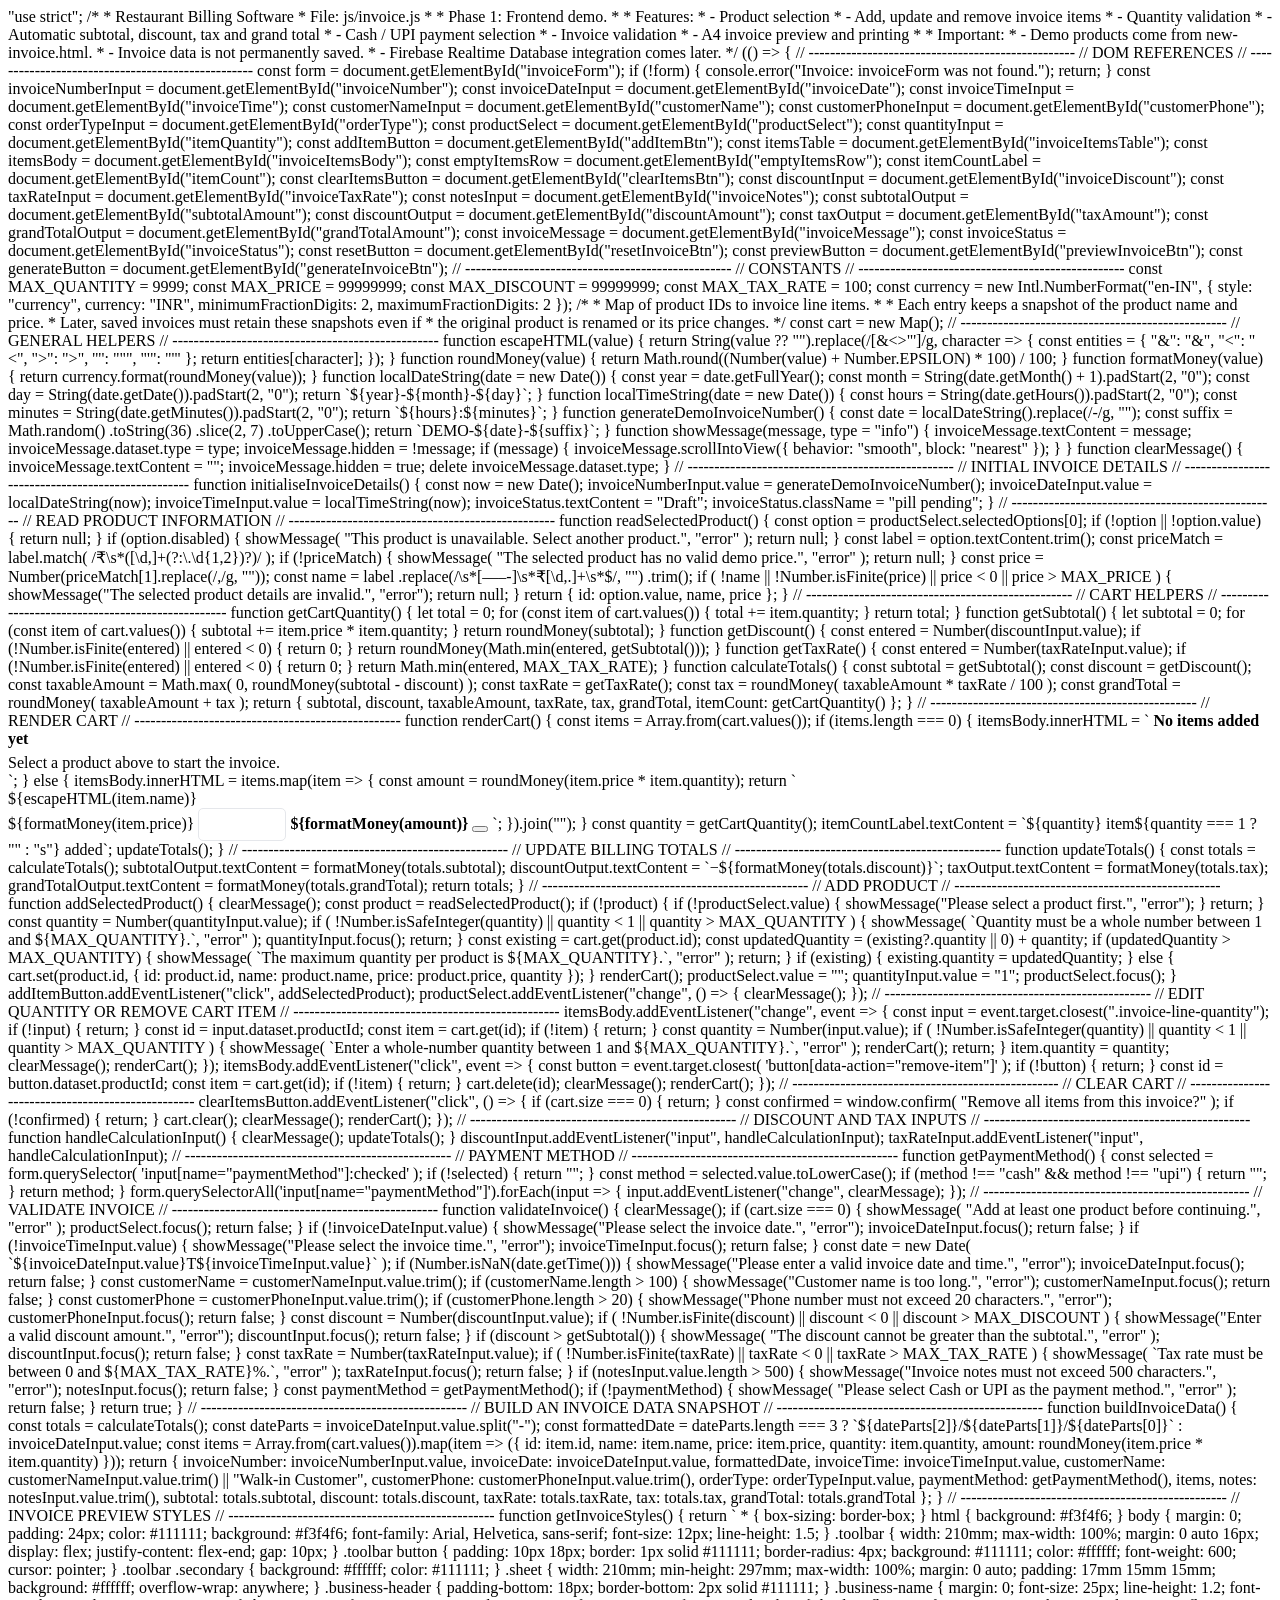
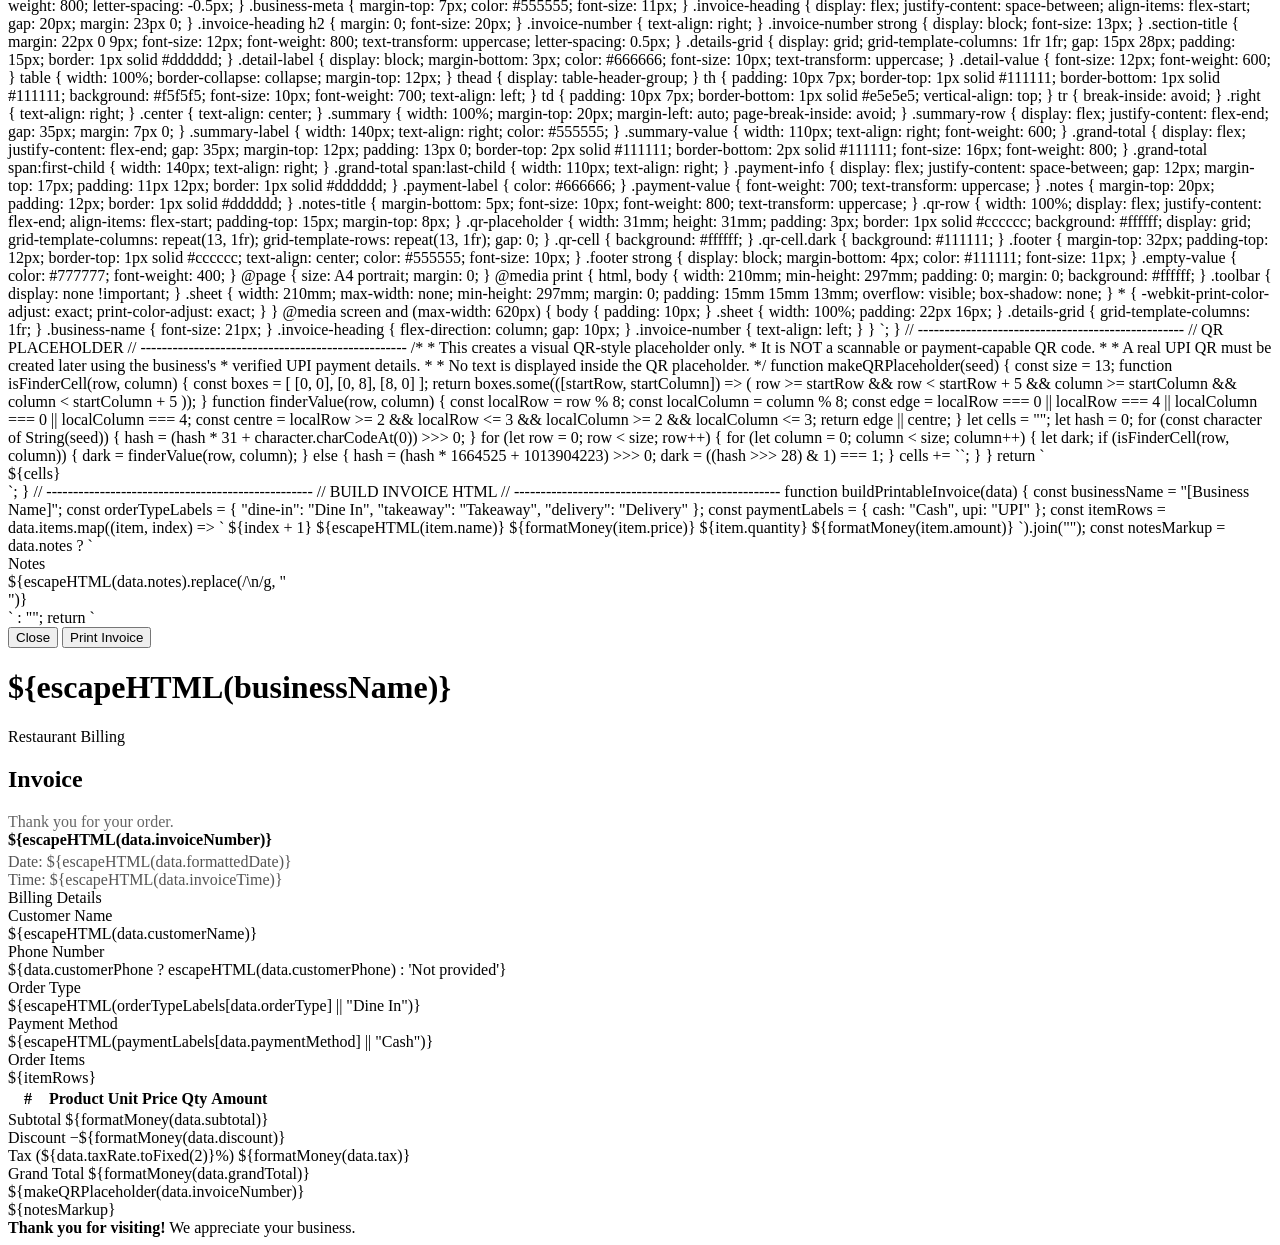
<file: js/invoice.html>
"use strict";

/*
 * Restaurant Billing Software
 * File: js/invoice.js
 *
 * Phase 1: Frontend demo.
 *
 * Features:
 * - Product selection
 * - Add, update and remove invoice items
 * - Quantity validation
 * - Automatic subtotal, discount, tax and grand total
 * - Cash / UPI payment selection
 * - Invoice validation
 * - A4 invoice preview and printing
 *
 * Important:
 * - Demo products come from new-invoice.html.
 * - Invoice data is not permanently saved.
 * - Firebase Realtime Database integration comes later.
 */

(() => {
  // --------------------------------------------------
  // DOM REFERENCES
  // --------------------------------------------------

  const form = document.getElementById("invoiceForm");

  if (!form) {
    console.error("Invoice: invoiceForm was not found.");
    return;
  }

  const invoiceNumberInput = document.getElementById("invoiceNumber");
  const invoiceDateInput = document.getElementById("invoiceDate");
  const invoiceTimeInput = document.getElementById("invoiceTime");

  const customerNameInput = document.getElementById("customerName");
  const customerPhoneInput = document.getElementById("customerPhone");
  const orderTypeInput = document.getElementById("orderType");

  const productSelect = document.getElementById("productSelect");
  const quantityInput = document.getElementById("itemQuantity");
  const addItemButton = document.getElementById("addItemBtn");

  const itemsTable = document.getElementById("invoiceItemsTable");
  const itemsBody = document.getElementById("invoiceItemsBody");
  const emptyItemsRow = document.getElementById("emptyItemsRow");

  const itemCountLabel = document.getElementById("itemCount");
  const clearItemsButton = document.getElementById("clearItemsBtn");

  const discountInput = document.getElementById("invoiceDiscount");
  const taxRateInput = document.getElementById("invoiceTaxRate");
  const notesInput = document.getElementById("invoiceNotes");

  const subtotalOutput = document.getElementById("subtotalAmount");
  const discountOutput = document.getElementById("discountAmount");
  const taxOutput = document.getElementById("taxAmount");
  const grandTotalOutput = document.getElementById("grandTotalAmount");

  const invoiceMessage = document.getElementById("invoiceMessage");
  const invoiceStatus = document.getElementById("invoiceStatus");

  const resetButton = document.getElementById("resetInvoiceBtn");
  const previewButton = document.getElementById("previewInvoiceBtn");
  const generateButton = document.getElementById("generateInvoiceBtn");

  // --------------------------------------------------
  // CONSTANTS
  // --------------------------------------------------

  const MAX_QUANTITY = 9999;
  const MAX_PRICE = 99999999;
  const MAX_DISCOUNT = 99999999;
  const MAX_TAX_RATE = 100;

  const currency = new Intl.NumberFormat("en-IN", {
    style: "currency",
    currency: "INR",
    minimumFractionDigits: 2,
    maximumFractionDigits: 2
  });

  /*
   * Map of product IDs to invoice line items.
   *
   * Each entry keeps a snapshot of the product name and price.
   * Later, saved invoices must retain these snapshots even if
   * the original product is renamed or its price changes.
   */

  const cart = new Map();

  // --------------------------------------------------
  // GENERAL HELPERS
  // --------------------------------------------------

  function escapeHTML(value) {
    return String(value ?? "").replace(/[&<>"']/g, character => {
      const entities = {
        "&": "&amp;",
        "<": "&lt;",
        ">": "&gt;",
        '"': "&quot;",
        "'": "&#39;"
      };

      return entities[character];
    });
  }

  function roundMoney(value) {
    return Math.round((Number(value) + Number.EPSILON) * 100) / 100;
  }

  function formatMoney(value) {
    return currency.format(roundMoney(value));
  }

  function localDateString(date = new Date()) {
    const year = date.getFullYear();
    const month = String(date.getMonth() + 1).padStart(2, "0");
    const day = String(date.getDate()).padStart(2, "0");

    return `${year}-${month}-${day}`;
  }

  function localTimeString(date = new Date()) {
    const hours = String(date.getHours()).padStart(2, "0");
    const minutes = String(date.getMinutes()).padStart(2, "0");

    return `${hours}:${minutes}`;
  }

  function generateDemoInvoiceNumber() {
    const date = localDateString().replace(/-/g, "");

    const suffix = Math.random()
      .toString(36)
      .slice(2, 7)
      .toUpperCase();

    return `DEMO-${date}-${suffix}`;
  }

  function showMessage(message, type = "info") {
    invoiceMessage.textContent = message;
    invoiceMessage.dataset.type = type;
    invoiceMessage.hidden = !message;

    if (message) {
      invoiceMessage.scrollIntoView({
        behavior: "smooth",
        block: "nearest"
      });
    }
  }

  function clearMessage() {
    invoiceMessage.textContent = "";
    invoiceMessage.hidden = true;
    delete invoiceMessage.dataset.type;
  }

  // --------------------------------------------------
  // INITIAL INVOICE DETAILS
  // --------------------------------------------------

  function initialiseInvoiceDetails() {
    const now = new Date();

    invoiceNumberInput.value = generateDemoInvoiceNumber();
    invoiceDateInput.value = localDateString(now);
    invoiceTimeInput.value = localTimeString(now);

    invoiceStatus.textContent = "Draft";
    invoiceStatus.className = "pill pending";
  }

  // --------------------------------------------------
  // READ PRODUCT INFORMATION
  // --------------------------------------------------

  function readSelectedProduct() {
    const option = productSelect.selectedOptions[0];

    if (!option || !option.value) {
      return null;
    }

    if (option.disabled) {
      showMessage(
        "This product is unavailable. Select another product.",
        "error"
      );

      return null;
    }

    const label = option.textContent.trim();

    const priceMatch = label.match(
      /₹\s*([\d,]+(?:\.\d{1,2})?)/
    );

    if (!priceMatch) {
      showMessage(
        "The selected product has no valid demo price.",
        "error"
      );

      return null;
    }

    const price = Number(priceMatch[1].replace(/,/g, ""));

    const name = label
      .replace(/\s*[—–-]\s*₹[\d,.]+\s*$/, "")
      .trim();

    if (
      !name ||
      !Number.isFinite(price) ||
      price < 0 ||
      price > MAX_PRICE
    ) {
      showMessage("The selected product details are invalid.", "error");
      return null;
    }

    return {
      id: option.value,
      name,
      price
    };
  }

  // --------------------------------------------------
  // CART HELPERS
  // --------------------------------------------------

  function getCartQuantity() {
    let total = 0;

    for (const item of cart.values()) {
      total += item.quantity;
    }

    return total;
  }

  function getSubtotal() {
    let subtotal = 0;

    for (const item of cart.values()) {
      subtotal += item.price * item.quantity;
    }

    return roundMoney(subtotal);
  }

  function getDiscount() {
    const entered = Number(discountInput.value);

    if (!Number.isFinite(entered) || entered < 0) {
      return 0;
    }

    return roundMoney(Math.min(entered, getSubtotal()));
  }

  function getTaxRate() {
    const entered = Number(taxRateInput.value);

    if (!Number.isFinite(entered) || entered < 0) {
      return 0;
    }

    return Math.min(entered, MAX_TAX_RATE);
  }

  function calculateTotals() {
    const subtotal = getSubtotal();
    const discount = getDiscount();

    const taxableAmount = Math.max(
      0,
      roundMoney(subtotal - discount)
    );

    const taxRate = getTaxRate();

    const tax = roundMoney(
      taxableAmount * taxRate / 100
    );

    const grandTotal = roundMoney(
      taxableAmount + tax
    );

    return {
      subtotal,
      discount,
      taxableAmount,
      taxRate,
      tax,
      grandTotal,
      itemCount: getCartQuantity()
    };
  }

  // --------------------------------------------------
  // RENDER CART
  // --------------------------------------------------

  function renderCart() {
    const items = Array.from(cart.values());

    if (items.length === 0) {
      itemsBody.innerHTML = `
        <tr id="emptyItemsRow">
          <td colspan="5" style="text-align:center;padding:36px 16px;">
            <strong>No items added yet</strong>

            <div style="margin-top:6px;">
              Select a product above to start the invoice.
            </div>
          </td>
        </tr>
      `;
    } else {
      itemsBody.innerHTML = items.map(item => {
        const amount = roundMoney(item.price * item.quantity);

        return `
          <tr data-product-id="${escapeHTML(item.id)}">

            <td>
              <div class="cust-name">
                ${escapeHTML(item.name)}
              </div>
            </td>

            <td class="num">
              ${formatMoney(item.price)}
            </td>

            <td>
              <input
                type="number"
                class="invoice-line-quantity"
                data-product-id="${escapeHTML(item.id)}"
                aria-label="Quantity for ${escapeHTML(item.name)}"
                min="1"
                max="${MAX_QUANTITY}"
                step="1"
                value="${item.quantity}"
                style="width:88px;max-width:100%;padding:8px;border:1px solid #e5e7eb;border-radius:5px;"
                inputmode="numeric"
                required
              >
            </td>

            <td class="num">
              <strong>${formatMoney(amount)}</strong>
            </td>

            <td>
              <button
                type="button"
                class="btn-icon"
                data-action="remove-item"
                data-product-id="${escapeHTML(item.id)}"
                aria-label="Remove ${escapeHTML(item.name)}"
                title="Remove item"
              >
                <svg
                  viewBox="0 0 24 24"
                  fill="none"
                  stroke="currentColor"
                  stroke-width="2"
                  stroke-linecap="round"
                  stroke-linejoin="round"
                  aria-hidden="true"
                >
                  <path d="M3 6h18"/>
                  <path d="M8 6V4h8v2"/>
                  <path d="M19 6l-1 14H6L5 6"/>
                  <path d="M10 11v5M14 11v5"/>
                </svg>
              </button>
            </td>

          </tr>
        `;
      }).join("");
    }

    const quantity = getCartQuantity();

    itemCountLabel.textContent =
      `${quantity} item${quantity === 1 ? "" : "s"} added`;

    updateTotals();
  }

  // --------------------------------------------------
  // UPDATE BILLING TOTALS
  // --------------------------------------------------

  function updateTotals() {
    const totals = calculateTotals();

    subtotalOutput.textContent = formatMoney(totals.subtotal);
    discountOutput.textContent = `−${formatMoney(totals.discount)}`;
    taxOutput.textContent = formatMoney(totals.tax);
    grandTotalOutput.textContent = formatMoney(totals.grandTotal);

    return totals;
  }

  // --------------------------------------------------
  // ADD PRODUCT
  // --------------------------------------------------

  function addSelectedProduct() {
    clearMessage();

    const product = readSelectedProduct();

    if (!product) {
      if (!productSelect.value) {
        showMessage("Please select a product first.", "error");
      }

      return;
    }

    const quantity = Number(quantityInput.value);

    if (
      !Number.isSafeInteger(quantity) ||
      quantity < 1 ||
      quantity > MAX_QUANTITY
    ) {
      showMessage(
        `Quantity must be a whole number between 1 and ${MAX_QUANTITY}.`,
        "error"
      );

      quantityInput.focus();
      return;
    }

    const existing = cart.get(product.id);
    const updatedQuantity = (existing?.quantity || 0) + quantity;

    if (updatedQuantity > MAX_QUANTITY) {
      showMessage(
        `The maximum quantity per product is ${MAX_QUANTITY}.`,
        "error"
      );

      return;
    }

    if (existing) {
      existing.quantity = updatedQuantity;
    } else {
      cart.set(product.id, {
        id: product.id,
        name: product.name,
        price: product.price,
        quantity
      });
    }

    renderCart();

    productSelect.value = "";
    quantityInput.value = "1";
    productSelect.focus();
  }

  addItemButton.addEventListener("click", addSelectedProduct);

  productSelect.addEventListener("change", () => {
    clearMessage();
  });

  // --------------------------------------------------
  // EDIT QUANTITY OR REMOVE CART ITEM
  // --------------------------------------------------

  itemsBody.addEventListener("change", event => {
    const input = event.target.closest(".invoice-line-quantity");

    if (!input) {
      return;
    }

    const id = input.dataset.productId;
    const item = cart.get(id);

    if (!item) {
      return;
    }

    const quantity = Number(input.value);

    if (
      !Number.isSafeInteger(quantity) ||
      quantity < 1 ||
      quantity > MAX_QUANTITY
    ) {
      showMessage(
        `Enter a whole-number quantity between 1 and ${MAX_QUANTITY}.`,
        "error"
      );

      renderCart();
      return;
    }

    item.quantity = quantity;

    clearMessage();
    renderCart();
  });

  itemsBody.addEventListener("click", event => {
    const button = event.target.closest(
      'button[data-action="remove-item"]'
    );

    if (!button) {
      return;
    }

    const id = button.dataset.productId;
    const item = cart.get(id);

    if (!item) {
      return;
    }

    cart.delete(id);

    clearMessage();
    renderCart();
  });

  // --------------------------------------------------
  // CLEAR CART
  // --------------------------------------------------

  clearItemsButton.addEventListener("click", () => {
    if (cart.size === 0) {
      return;
    }

    const confirmed = window.confirm(
      "Remove all items from this invoice?"
    );

    if (!confirmed) {
      return;
    }

    cart.clear();

    clearMessage();
    renderCart();
  });

  // --------------------------------------------------
  // DISCOUNT AND TAX INPUTS
  // --------------------------------------------------

  function handleCalculationInput() {
    clearMessage();
    updateTotals();
  }

  discountInput.addEventListener("input", handleCalculationInput);
  taxRateInput.addEventListener("input", handleCalculationInput);

  // --------------------------------------------------
  // PAYMENT METHOD
  // --------------------------------------------------

  function getPaymentMethod() {
    const selected = form.querySelector(
      'input[name="paymentMethod"]:checked'
    );

    if (!selected) {
      return "";
    }

    const method = selected.value.toLowerCase();

    if (method !== "cash" && method !== "upi") {
      return "";
    }

    return method;
  }

  form.querySelectorAll('input[name="paymentMethod"]').forEach(input => {
    input.addEventListener("change", clearMessage);
  });

  // --------------------------------------------------
  // VALIDATE INVOICE
  // --------------------------------------------------

  function validateInvoice() {
    clearMessage();

    if (cart.size === 0) {
      showMessage(
        "Add at least one product before continuing.",
        "error"
      );

      productSelect.focus();
      return false;
    }

    if (!invoiceDateInput.value) {
      showMessage("Please select the invoice date.", "error");
      invoiceDateInput.focus();
      return false;
    }

    if (!invoiceTimeInput.value) {
      showMessage("Please select the invoice time.", "error");
      invoiceTimeInput.focus();
      return false;
    }

    const date = new Date(
      `${invoiceDateInput.value}T${invoiceTimeInput.value}`
    );

    if (Number.isNaN(date.getTime())) {
      showMessage("Please enter a valid invoice date and time.", "error");
      invoiceDateInput.focus();
      return false;
    }

    const customerName = customerNameInput.value.trim();

    if (customerName.length > 100) {
      showMessage("Customer name is too long.", "error");
      customerNameInput.focus();
      return false;
    }

    const customerPhone = customerPhoneInput.value.trim();

    if (customerPhone.length > 20) {
      showMessage("Phone number must not exceed 20 characters.", "error");
      customerPhoneInput.focus();
      return false;
    }

    const discount = Number(discountInput.value);

    if (
      !Number.isFinite(discount) ||
      discount < 0 ||
      discount > MAX_DISCOUNT
    ) {
      showMessage("Enter a valid discount amount.", "error");
      discountInput.focus();
      return false;
    }

    if (discount > getSubtotal()) {
      showMessage(
        "The discount cannot be greater than the subtotal.",
        "error"
      );

      discountInput.focus();
      return false;
    }

    const taxRate = Number(taxRateInput.value);

    if (
      !Number.isFinite(taxRate) ||
      taxRate < 0 ||
      taxRate > MAX_TAX_RATE
    ) {
      showMessage(
        `Tax rate must be between 0 and ${MAX_TAX_RATE}%.`,
        "error"
      );

      taxRateInput.focus();
      return false;
    }

    if (notesInput.value.length > 500) {
      showMessage("Invoice notes must not exceed 500 characters.", "error");
      notesInput.focus();
      return false;
    }

    const paymentMethod = getPaymentMethod();

    if (!paymentMethod) {
      showMessage(
        "Please select Cash or UPI as the payment method.",
        "error"
      );

      return false;
    }

    return true;
  }

  // --------------------------------------------------
  // BUILD AN INVOICE DATA SNAPSHOT
  // --------------------------------------------------

  function buildInvoiceData() {
    const totals = calculateTotals();

    const dateParts = invoiceDateInput.value.split("-");

    const formattedDate = dateParts.length === 3
      ? `${dateParts[2]}/${dateParts[1]}/${dateParts[0]}`
      : invoiceDateInput.value;

    const items = Array.from(cart.values()).map(item => ({
      id: item.id,
      name: item.name,
      price: item.price,
      quantity: item.quantity,
      amount: roundMoney(item.price * item.quantity)
    }));

    return {
      invoiceNumber: invoiceNumberInput.value,
      invoiceDate: invoiceDateInput.value,
      formattedDate,
      invoiceTime: invoiceTimeInput.value,

      customerName: customerNameInput.value.trim() || "Walk-in Customer",
      customerPhone: customerPhoneInput.value.trim(),

      orderType: orderTypeInput.value,
      paymentMethod: getPaymentMethod(),

      items,
      notes: notesInput.value.trim(),

      subtotal: totals.subtotal,
      discount: totals.discount,
      taxRate: totals.taxRate,
      tax: totals.tax,
      grandTotal: totals.grandTotal
    };
  }

  // --------------------------------------------------
  // INVOICE PREVIEW STYLES
  // --------------------------------------------------

  function getInvoiceStyles() {
    return `
      * {
        box-sizing: border-box;
      }

      html {
        background: #f3f4f6;
      }

      body {
        margin: 0;
        padding: 24px;
        color: #111111;
        background: #f3f4f6;
        font-family: Arial, Helvetica, sans-serif;
        font-size: 12px;
        line-height: 1.5;
      }

      .toolbar {
        width: 210mm;
        max-width: 100%;
        margin: 0 auto 16px;
        display: flex;
        justify-content: flex-end;
        gap: 10px;
      }

      .toolbar button {
        padding: 10px 18px;
        border: 1px solid #111111;
        border-radius: 4px;
        background: #111111;
        color: #ffffff;
        font-weight: 600;
        cursor: pointer;
      }

      .toolbar .secondary {
        background: #ffffff;
        color: #111111;
      }

      .sheet {
        width: 210mm;
        min-height: 297mm;
        max-width: 100%;
        margin: 0 auto;
        padding: 17mm 15mm 15mm;
        background: #ffffff;
        overflow-wrap: anywhere;
      }

      .business-header {
        padding-bottom: 18px;
        border-bottom: 2px solid #111111;
      }

      .business-name {
        margin: 0;
        font-size: 25px;
        line-height: 1.2;
        font-weight: 800;
        letter-spacing: -0.5px;
      }

      .business-meta {
        margin-top: 7px;
        color: #555555;
        font-size: 11px;
      }

      .invoice-heading {
        display: flex;
        justify-content: space-between;
        align-items: flex-start;
        gap: 20px;
        margin: 23px 0;
      }

      .invoice-heading h2 {
        margin: 0;
        font-size: 20px;
      }

      .invoice-number {
        text-align: right;
      }

      .invoice-number strong {
        display: block;
        font-size: 13px;
      }

      .section-title {
        margin: 22px 0 9px;
        font-size: 12px;
        font-weight: 800;
        text-transform: uppercase;
        letter-spacing: 0.5px;
      }

      .details-grid {
        display: grid;
        grid-template-columns: 1fr 1fr;
        gap: 15px 28px;
        padding: 15px;
        border: 1px solid #dddddd;
      }

      .detail-label {
        display: block;
        margin-bottom: 3px;
        color: #666666;
        font-size: 10px;
        text-transform: uppercase;
      }

      .detail-value {
        font-size: 12px;
        font-weight: 600;
      }

      table {
        width: 100%;
        border-collapse: collapse;
        margin-top: 12px;
      }

      thead {
        display: table-header-group;
      }

      th {
        padding: 10px 7px;
        border-top: 1px solid #111111;
        border-bottom: 1px solid #111111;
        background: #f5f5f5;
        font-size: 10px;
        font-weight: 700;
        text-align: left;
      }

      td {
        padding: 10px 7px;
        border-bottom: 1px solid #e5e5e5;
        vertical-align: top;
      }

      tr {
        break-inside: avoid;
      }

      .right {
        text-align: right;
      }

      .center {
        text-align: center;
      }

      .summary {
        width: 100%;
        margin-top: 20px;
        margin-left: auto;
        page-break-inside: avoid;
      }

      .summary-row {
        display: flex;
        justify-content: flex-end;
        gap: 35px;
        margin: 7px 0;
      }

      .summary-label {
        width: 140px;
        text-align: right;
        color: #555555;
      }

      .summary-value {
        width: 110px;
        text-align: right;
        font-weight: 600;
      }

      .grand-total {
        display: flex;
        justify-content: flex-end;
        gap: 35px;
        margin-top: 12px;
        padding: 13px 0;
        border-top: 2px solid #111111;
        border-bottom: 2px solid #111111;
        font-size: 16px;
        font-weight: 800;
      }

      .grand-total span:first-child {
        width: 140px;
        text-align: right;
      }

      .grand-total span:last-child {
        width: 110px;
        text-align: right;
      }

      .payment-info {
        display: flex;
        justify-content: space-between;
        gap: 12px;
        margin-top: 17px;
        padding: 11px 12px;
        border: 1px solid #dddddd;
      }

      .payment-label {
        color: #666666;
      }

      .payment-value {
        font-weight: 700;
        text-transform: uppercase;
      }

      .notes {
        margin-top: 20px;
        padding: 12px;
        border: 1px solid #dddddd;
      }

      .notes-title {
        margin-bottom: 5px;
        font-size: 10px;
        font-weight: 800;
        text-transform: uppercase;
      }

      .qr-row {
        width: 100%;
        display: flex;
        justify-content: flex-end;
        align-items: flex-start;
        padding-top: 15px;
        margin-top: 8px;
      }

      .qr-placeholder {
        width: 31mm;
        height: 31mm;
        padding: 3px;
        border: 1px solid #cccccc;
        background: #ffffff;
        display: grid;
        grid-template-columns: repeat(13, 1fr);
        grid-template-rows: repeat(13, 1fr);
        gap: 0;
      }

      .qr-cell {
        background: #ffffff;
      }

      .qr-cell.dark {
        background: #111111;
      }

      .footer {
        margin-top: 32px;
        padding-top: 12px;
        border-top: 1px solid #cccccc;
        text-align: center;
        color: #555555;
        font-size: 10px;
      }

      .footer strong {
        display: block;
        margin-bottom: 4px;
        color: #111111;
        font-size: 11px;
      }

      .empty-value {
        color: #777777;
        font-weight: 400;
      }

      @page {
        size: A4 portrait;
        margin: 0;
      }

      @media print {
        html,
        body {
          width: 210mm;
          min-height: 297mm;
          padding: 0;
          margin: 0;
          background: #ffffff;
        }

        .toolbar {
          display: none !important;
        }

        .sheet {
          width: 210mm;
          max-width: none;
          min-height: 297mm;
          margin: 0;
          padding: 15mm 15mm 13mm;
          overflow: visible;
          box-shadow: none;
        }

        * {
          -webkit-print-color-adjust: exact;
          print-color-adjust: exact;
        }
      }

      @media screen and (max-width: 620px) {
        body {
          padding: 10px;
        }

        .sheet {
          width: 100%;
          padding: 22px 16px;
        }

        .details-grid {
          grid-template-columns: 1fr;
        }

        .business-name {
          font-size: 21px;
        }

        .invoice-heading {
          flex-direction: column;
          gap: 10px;
        }

        .invoice-number {
          text-align: left;
        }
      }
    `;
  }

  // --------------------------------------------------
  // QR PLACEHOLDER
  // --------------------------------------------------

  /*
   * This creates a visual QR-style placeholder only.
   * It is NOT a scannable or payment-capable QR code.
   *
   * A real UPI QR must be created later using the business's
   * verified UPI payment details.
   *
   * No text is displayed inside the QR placeholder.
   */

  function makeQRPlaceholder(seed) {
    const size = 13;

    function isFinderCell(row, column) {
      const boxes = [
        [0, 0],
        [0, 8],
        [8, 0]
      ];

      return boxes.some(([startRow, startColumn]) => (
        row >= startRow &&
        row < startRow + 5 &&
        column >= startColumn &&
        column < startColumn + 5
      ));
    }

    function finderValue(row, column) {
      const localRow = row % 8;
      const localColumn = column % 8;

      const edge =
        localRow === 0 ||
        localRow === 4 ||
        localColumn === 0 ||
        localColumn === 4;

      const centre =
        localRow >= 2 &&
        localRow <= 3 &&
        localColumn >= 2 &&
        localColumn <= 3;

      return edge || centre;
    }

    let cells = "";
    let hash = 0;

    for (const character of String(seed)) {
      hash = (hash * 31 + character.charCodeAt(0)) >>> 0;
    }

    for (let row = 0; row < size; row++) {
      for (let column = 0; column < size; column++) {
        let dark;

        if (isFinderCell(row, column)) {
          dark = finderValue(row, column);
        } else {
          hash = (hash * 1664525 + 1013904223) >>> 0;
          dark = ((hash >>> 28) & 1) === 1;
        }

        cells += `<span class="qr-cell${dark ? " dark" : ""}"></span>`;
      }
    }

    return `
      <div
        class="qr-placeholder"
        role="img"
        aria-label="Non-scannable QR placeholder"
      >
        ${cells}
      </div>
    `;
  }

  // --------------------------------------------------
  // BUILD INVOICE HTML
  // --------------------------------------------------

  function buildPrintableInvoice(data) {
    const businessName = "[Business Name]";

    const orderTypeLabels = {
      "dine-in": "Dine In",
      "takeaway": "Takeaway",
      "delivery": "Delivery"
    };

    const paymentLabels = {
      cash: "Cash",
      upi: "UPI"
    };

    const itemRows = data.items.map((item, index) => `
      <tr>
        <td>${index + 1}</td>
        <td>${escapeHTML(item.name)}</td>
        <td class="right">${formatMoney(item.price)}</td>
        <td class="center">${item.quantity}</td>
        <td class="right">${formatMoney(item.amount)}</td>
      </tr>
    `).join("");

    const notesMarkup = data.notes
      ? `
        <div class="notes">
          <div class="notes-title">Notes</div>
          <div>${escapeHTML(data.notes).replace(/\n/g, "<br>")}</div>
        </div>
      `
      : "";

    return `
      <!DOCTYPE html>
      <html lang="en">
      <head>
        <meta charset="UTF-8">

        <meta
          name="viewport"
          content="width=device-width, initial-scale=1.0"
        >

        <title>Invoice ${escapeHTML(data.invoiceNumber)}</title>

        <style>
          ${getInvoiceStyles()}
        </style>
      </head>

      <body>

        <div class="toolbar">
          <button type="button" class="secondary" id="closePreview">
            Close
          </button>

          <button type="button" id="printInvoice">
            Print Invoice
          </button>
        </div>

        <main class="sheet">

          <header class="business-header">
            <h1 class="business-name">
              ${escapeHTML(businessName)}
            </h1>

            <div class="business-meta">
              Restaurant Billing
            </div>
          </header>

          <section class="invoice-heading">
            <div>
              <h2>Invoice</h2>

              <div style="margin-top:5px;color:#666;">
                Thank you for your order.
              </div>
            </div>

            <div class="invoice-number">
              <strong>${escapeHTML(data.invoiceNumber)}</strong>

              <div style="margin-top:4px;color:#555;">
                Date: ${escapeHTML(data.formattedDate)}
              </div>

              <div style="color:#555;">
                Time: ${escapeHTML(data.invoiceTime)}
              </div>
            </div>
          </section>

          <div class="section-title">
            Billing Details
          </div>

          <section class="details-grid">

            <div>
              <span class="detail-label">Customer Name</span>

              <div class="detail-value">
                ${escapeHTML(data.customerName)}
              </div>
            </div>

            <div>
              <span class="detail-label">Phone Number</span>

              <div class="detail-value">
                ${data.customerPhone
                  ? escapeHTML(data.customerPhone)
                  : '<span class="empty-value">Not provided</span>'}
              </div>
            </div>

            <div>
              <span class="detail-label">Order Type</span>

              <div class="detail-value">
                ${escapeHTML(orderTypeLabels[data.orderType] || "Dine In")}
              </div>
            </div>

            <div>
              <span class="detail-label">Payment Method</span>

              <div class="detail-value">
                ${escapeHTML(paymentLabels[data.paymentMethod] || "Cash")}
              </div>
            </div>

          </section>

          <div class="section-title">
            Order Items
          </div>

          <table>
            <thead>
              <tr>
                <th style="width:34px;">#</th>
                <th>Product</th>
                <th class="right">Unit Price</th>
                <th class="center">Qty</th>
                <th class="right">Amount</th>
              </tr>
            </thead>

            <tbody>
              ${itemRows}
            </tbody>
          </table>

          <section class="summary">

            <div class="summary-row">
              <span class="summary-label">Subtotal</span>

              <span class="summary-value">
                ${formatMoney(data.subtotal)}
              </span>
            </div>

            <div class="summary-row">
              <span class="summary-label">Discount</span>

              <span class="summary-value">
                −${formatMoney(data.discount)}
              </span>
            </div>

            <div class="summary-row">
              <span class="summary-label">
                Tax (${data.taxRate.toFixed(2)}%)
              </span>

              <span class="summary-value">
                ${formatMoney(data.tax)}
              </span>
            </div>

            <div class="grand-total">
              <span>Grand Total</span>

              <span>
                ${formatMoney(data.grandTotal)}
              </span>
            </div>

          </section>

          <div class="qr-row">
            ${makeQRPlaceholder(data.invoiceNumber)}
          </div>

          ${notesMarkup}

          <div class="footer">
            <strong>Thank you for visiting!</strong>
            We appreciate your business.
          </div>

        </main>

        <script>
          document.getElementById("closePreview")
            .addEventListener("click", () => window.close());

          document.getElementById("printInvoice")
            .addEventListener("click", () => window.print());
        <\/script>

      </body>
      </html>
    `;
  }

  // --------------------------------------------------
  // OPEN INVOICE PREVIEW
  // --------------------------------------------------

  function openInvoicePreview(data) {
    const previewWindow = window.open("", "_blank");

    if (!previewWindow) {
      showMessage(
        "The invoice preview was blocked. Allow pop-ups for this site and try again.",
        "error"
      );

      return false;
    }

    try {
      previewWindow.document.open();
      previewWindow.document.write(buildPrintableInvoice(data));
      previewWindow.document.close();

      return true;
    } catch (error) {
      console.error("Unable to open invoice preview:", error);

      previewWindow.close();

      showMessage(
        "Unable to create the invoice preview. Please try again.",
        "error"
      );

      return false;
    }
  }

  // --------------------------------------------------
  // PREVIEW BUTTON
  // --------------------------------------------------

  previewButton.addEventListener("click", () => {
    if (!validateInvoice()) {
      return;
    }

    const data = buildInvoiceData();

    if (openInvoicePreview(data)) {
      showMessage(
        "Invoice preview opened. This demo invoice has not been saved.",
        "success"
      );
    }
  });

  // --------------------------------------------------
  // GENERATE INVOICE
  // --------------------------------------------------

  form.addEventListener("submit", event => {
    event.preventDefault();

    if (!validateInvoice()) {
      return;
    }

    const data = buildInvoiceData();

    if (!openInvoicePreview(data)) {
      return;
    }

    invoiceStatus.textContent = "Preview Generated";
    invoiceStatus.className = "pill paid";

    showMessage(
      "Invoice preview generated successfully. It is not permanently saved in this demo version.",
      "success"
    );
  });

  // --------------------------------------------------
  // RESET THE FORM
  // --------------------------------------------------

  resetButton.addEventListener("click", () => {
    const hasData =
      cart.size > 0 ||
      customerNameInput.value.trim() !== "" ||
      customerPhoneInput.value.trim() !== "" ||
      notesInput.value.trim() !== "" ||
      Number(discountInput.value) !== 0 ||
      Number(taxRateInput.value) !== 0;

    if (
      hasData &&
      !window.confirm(
        "Reset the invoice form and remove all currently entered details?"
      )
    ) {
      return;
    }

    form.reset();
    cart.clear();

    quantityInput.value = "1";
    discountInput.value = "0";
    taxRateInput.value = "0";

    initialiseInvoiceDetails();

    clearMessage();
    renderCart();

    productSelect.value = "";
    customerNameInput.focus();
  });

  // --------------------------------------------------
  // INITIALISE
  // --------------------------------------------------

  initialiseInvoiceDetails();

  if (itemsTable && emptyItemsRow) {
    renderCart();
  }

  invoiceMessage.hidden = true;

  console.info("Invoice module initialised successfully.");
})();
</file>
